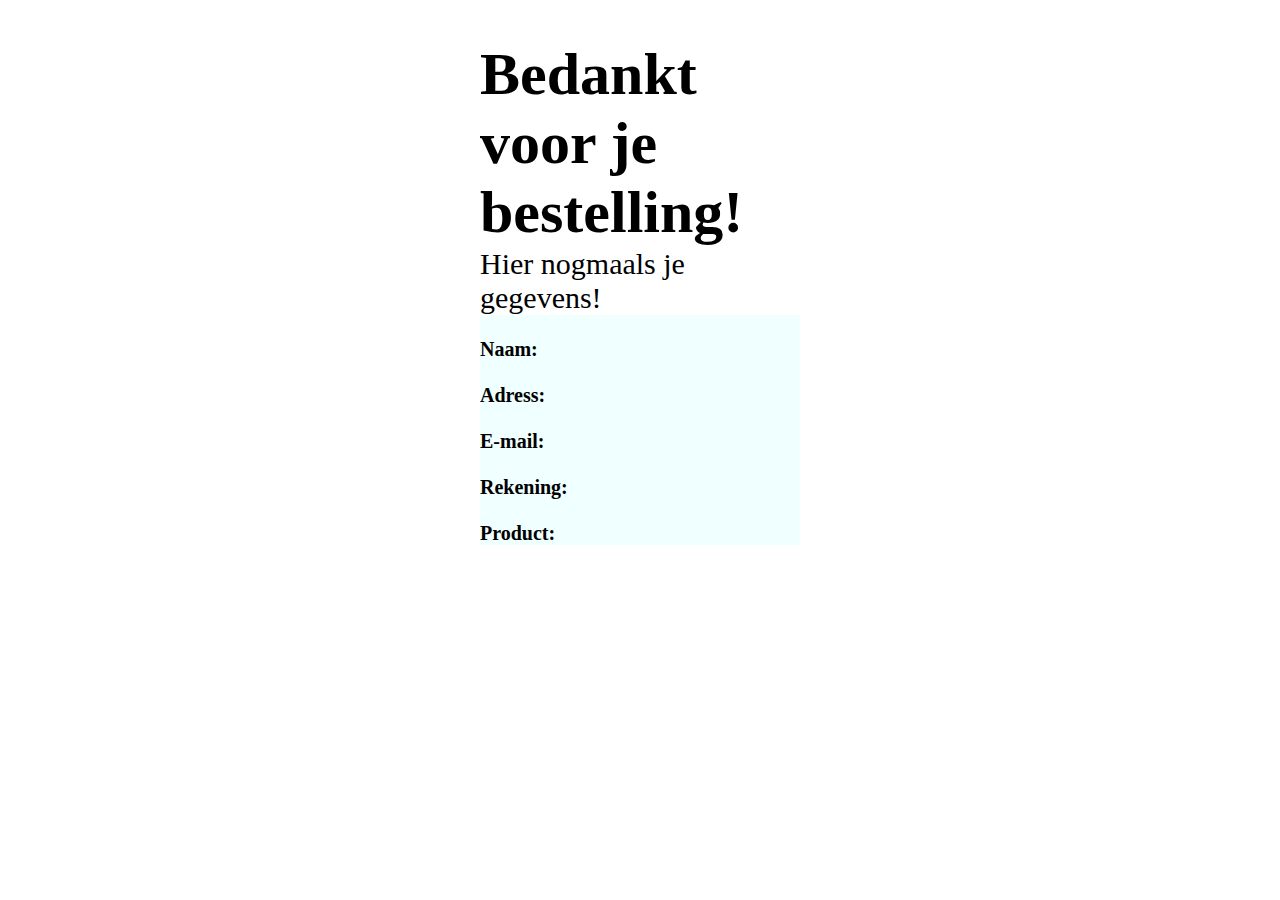
<file: bedank.html>
<!DOCTYPE html>
<html lang="en">
  <head>
    <meta charset="UTF-8" />
    <meta http-equiv="X-UA-Compatible" content="IE=edge" />
    <meta name="viewport" content="width=device-width, initial-scale=1.0" />
    <title>Document</title>
    <link rel="stylesheet" href="assets/css/bedank.css" />
  </head>
  <body>
    <div class="container">
        <div class="bestelling">
        <h1>Bedankt voor je bestelling!</h1>
        <p>Hier nogmaals je gegevens!</p>
    </div>
      <div class="gegevens">
        <br>
        <b><p>Naam:</p></b>
        <div id="vnaam"></div>
        <div id="tnaam"></div>
        <div id="anaam"></div>
        <br>
        <b><p>Adress:</p></b>
        <div id="wplaats"></div>
        <div id="straat"></div>
        <div id="hnummer"></div>
        <div id="tnummer"></div>
        <br>
        <b><p>E-mail:</p></b>
        <div id="email"></div>
        <br>
        <b><p>Rekening:</p></b>
        <div id="rekening"></div>
        <br>
        <b><p>Product:</p></b>
        <div id="product"></div>
      </div>
    </div>

    <script src="assets/javascript/detail.js">
      // let vnaam = "?vnaam=&tnaam=&anaam=&wplaats=&straat=&hnummer=&email=220509%40student.glu.nl&rekening=test123&submit=Verzenden"

      // document.getElementById("vnaam").innerHTML("test")
    </script>
  </body>
</html>
</file>
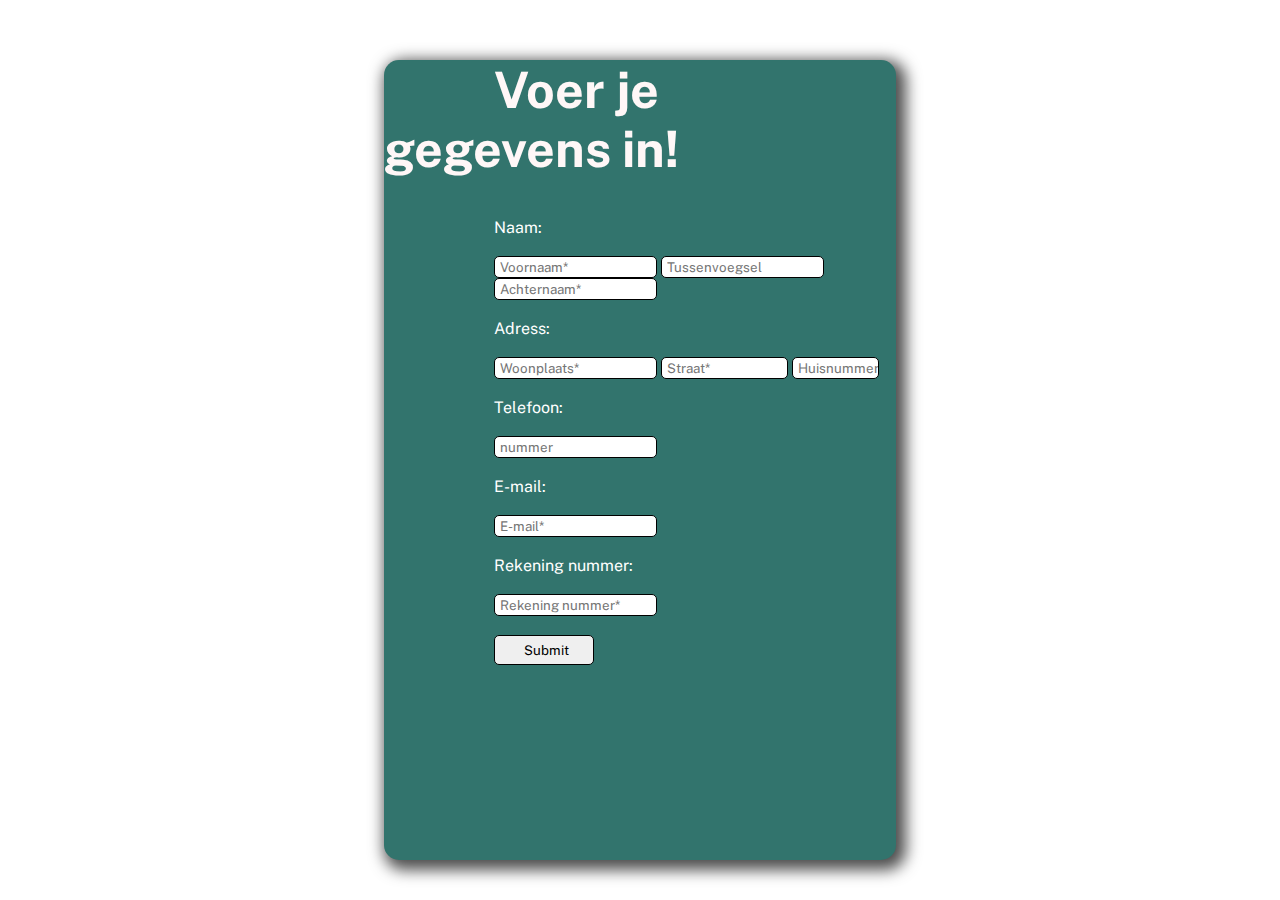
<file: bestel.html>
<!DOCTYPE html>
<html lang="en">
  <head>
    <meta charset="UTF-8" />
    <meta http-equiv="X-UA-Compatible" content="IE=edge" />
    <meta name="viewport" content="width=device-width, initial-scale=1.0" />
    <title>Winkelwagen</title>
    <link rel="stylesheet" href="assets/css/bestel.css" />
  </head>
  <body>
    <div class="flex-container">
      <span class="gegevens-h">Voer je gegevens in!</span>
      <div class="forms">
        <div class="forms-place">
          <div class="flex-item">
            <form method="get" action="/bedank.html" tabindex="0">
              <input type="hidden" id="producthidden" name="product" />
              <label for="vname">Naam:</label><br /><br />
              <input
                required
                placeholder="Voornaam*"
                type="text"
                id="vnaam"
                name="vnaam"
              />
              <input
                placeholder="Tussenvoegsel"
                type="text"
                id="tnaam"
                name="tnaam"
              />
              <input
                placeholder="Achternaam*"
                type="text"
                id="anaam"
                name="anaam"
                required
              />
              <br />
              <br />
              <!-- adress -->
              <label for="vname">Adress:</label><br /><br />
              <input
                placeholder="Woonplaats*"
                type="text"
                id="wplaats"
                name="wplaats"
                required
              />
              <input
                placeholder="Straat*"
                type="text"
                id="straat"
                name="straat"
                required
              />
              <input
                placeholder="Huisnummer*"
                type="text"
                id="hnummer"
                name="hnummer"
                required
              />
              <br />
              <br />
              <label for="telefoon">Telefoon:</label><br /><br />
              <input
                type="tel"
                placeholder="nummer"
                id="tnummer"
                name="telefoon"
                required
              />
              <br /><br />
              <label for="email">E-mail:</label><br /><br />
              <input
                required
                type="email"
                id="email"
                name="email"
                placeholder="E-mail*"
              />
              <br />
              <br />
              <label for="rekening">Rekening nummer:</label><br />
              <br />
              <input
                required
                type="text"
                id="rekening"
                name="rekening"
                placeholder="Rekening nummer*"
              />
              <br /><br />
              <label for="submit"></label>
              <input type="submit" id="submit" name="submit" />
            </form>
          </div>
        </div>
      </div>
    </div>

    <script src="assets/javascript/detail.js"></script>
  </body>
</html>
</file>
<file: assets/css/bedank.css>
h1{
    /* text-align: center; */
    font-size: 60px;
}
.gegevens{
    width: 25%;
    height: auto;
    background-color: azure;
    display: flex;
    flex-direction: column;
    align-items: left;
    margin: 0 auto;
    font-size: 20px;
}
.container{
    margin-top: 40px;
    
}
*{
    margin: 0;
    padding: 0;
}
.bestelling{
    width: 25%;
    margin: 0 auto;
}
.bestelling p {
    font-size: 30px;
}
</file>
<file: assets/css/bestel.css>
@import url('https://fonts.googleapis.com/css2?family=Public+Sans&family=Roboto:ital@1&display=swap');
*{
    padding: 0;
    margin: 0;
    font-family: 'Public Sans', sans-serif;
}
.flex-container{
    width: 40%;
    height: 800px;
    background-color: #32746D;
    margin: 0 auto;
    border-radius: 15px;
    box-shadow: 5px 5px 15px 5px rgba(0,0,0,0.7);
    margin-top: 60px;
}
.gegevens-h{
    font-size: 50px;
    font-weight: bold;
    text-align: center;
    color: rgb(255, 247, 247);
    margin-left:    110px;
}
.forms{
    width: 100%;
    height: auto;
    /* display: flex;
    flex-direction: column; */
}
.gegevens-h1{
    width: 100%;
    height: auto;
    text-align: center;
    margin-top: 40px;
}
.forms-place{
    margin-top: 40px;
    text-align: left;
    margin-left: 110px;
    /* display: flex;
    flex-direction: column; */
}
/* inputtypes */
#straat{
    width: 120px;
}
#hnummer{
width: 80px;
}
/* .right{
    float: right;
    width: 50%;
    text-align: left;
    justify-content: center;
}
.left{
 float:  left;
 width: 30%;
 text-align: right;
 justify-content: flex-start;
} */
@media only screen and (max-width: 900px) {
    .flex-container{
        width: 100%;
        height: 800px;
        background-color: #32746D;
        margin: 0 auto;
        border-radius: 15px;
        box-shadow: 5px 5px 15px 5px rgba(0,0,0,0.7);
    }
    .forms{
        width: 100%;
    }
  }
  form{
    /* display: flex; */

  }
  label{
    color: white;
  }
input[type=text]{
    border: 1px solid black;
    border-radius:5px;
    height: 20px;
    padding-left: 5px;
}
input[type=email]{
    border: 1px solid black;
    border-radius:5px;
    height: 20px;
    padding-left: 5px;
}
input[type=tel]{
    border: 1px solid black;
    border-radius:5px;
    height: 20px;
    padding-left: 5px;
}
input[type=submit]{
    border: 1px solid black;
    border-radius:5px;
    height: 30px;
    padding-left: 5px;
    width: 100px;
}
</file>
